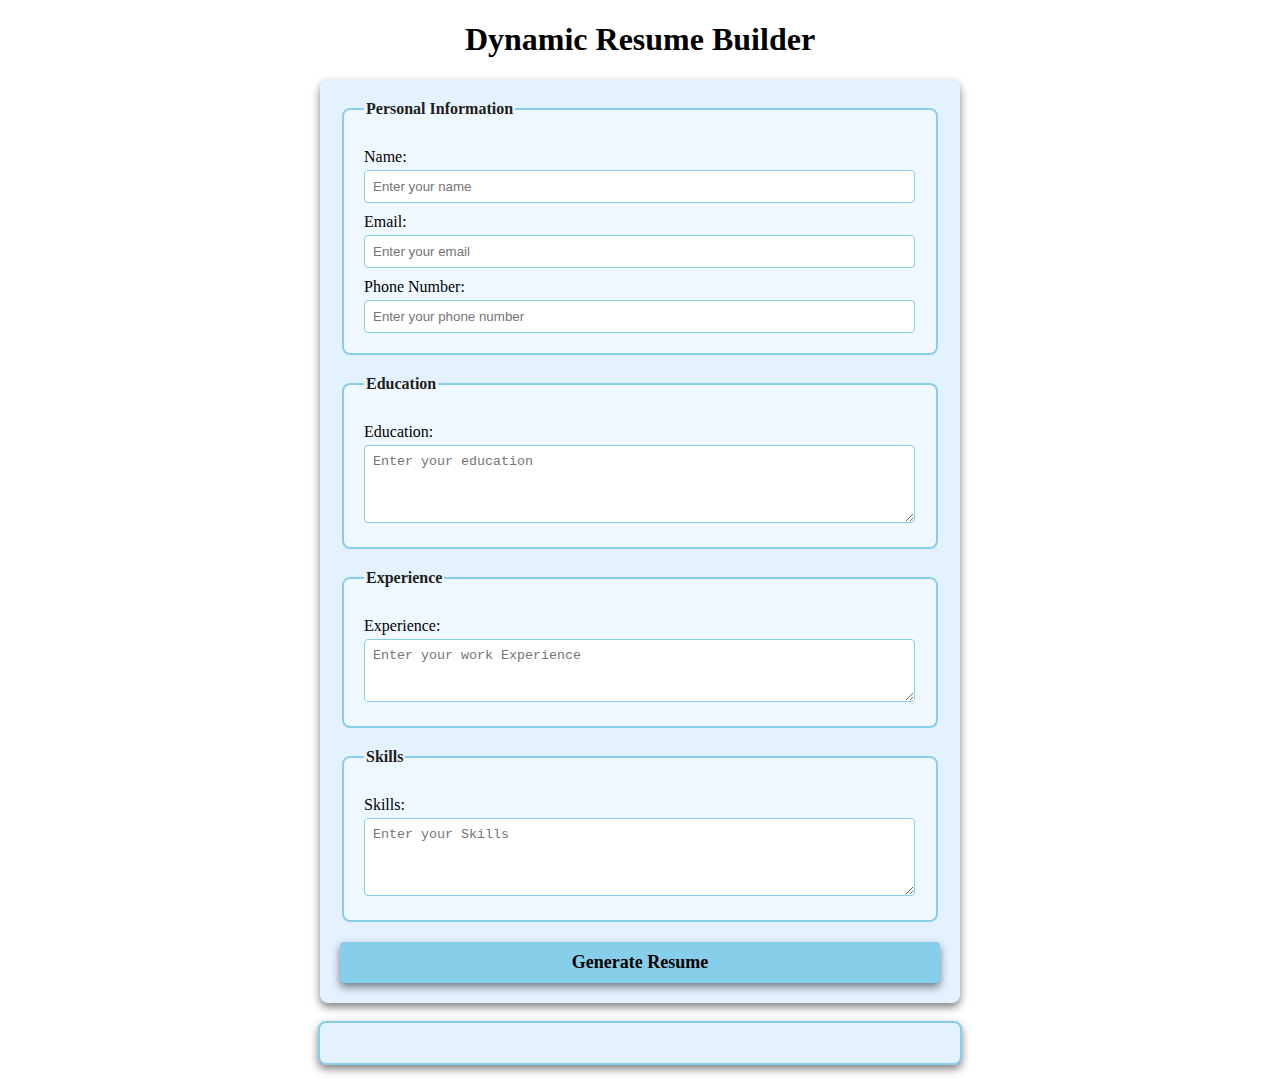
<file: Milestone 3/index.html>
<!DOCTYPE html>
<html lang="en">
<head>
    <meta charset="UTF-8">
    <meta name="viewport" content="width=device-width, initial-scale=1.0">
    <title>Dynamic Resume Builder</title>
    <link rel="stylesheet" href="style.css">
</head>
<body>
    <h1>Dynamic Resume Builder</h1>
    <form id="resume-form">
<fieldset>
    <legend>Personal Information</legend>
    <label for="name">Name:</label>
    <input type="text" id="name" placeholder="Enter your name" required>

    <label for="email">Email:</label>
    <input type="email" id="email" placeholder="Enter your email" required>
    
    <label for="phone">Phone Number:</label>
    <input type="phone" id="phone" placeholder="Enter your phone number" required>


    </fieldset>
  

<fieldset>
  <legend>Education</legend>
  <label for="education">Education:</label>
  <textarea id="education" placeholder="Enter your education" rows="4" required></textarea>
</fieldset>


<fieldset>
<legend>Experience</legend>
<label for="experience">Experience:</label>
  <textarea id="experience" placeholder="Enter your work Experience" rows="3" required></textarea>
</fieldset>

<fieldset>
    <legend>Skills</legend>
    <label for="skills">Skills:</label>
  <textarea id="skills" placeholder="Enter your Skills" rows="4" required></textarea>
</fieldset>

<button type="submit"> <b>Generate Resume</b></button>


</form>
<br>

<!--Dynamic Resume-->
<div id="resume-display">
<!--reume will be generated below-->
</div>

<script src="script.js"></script>


</body>
</html>
</file>
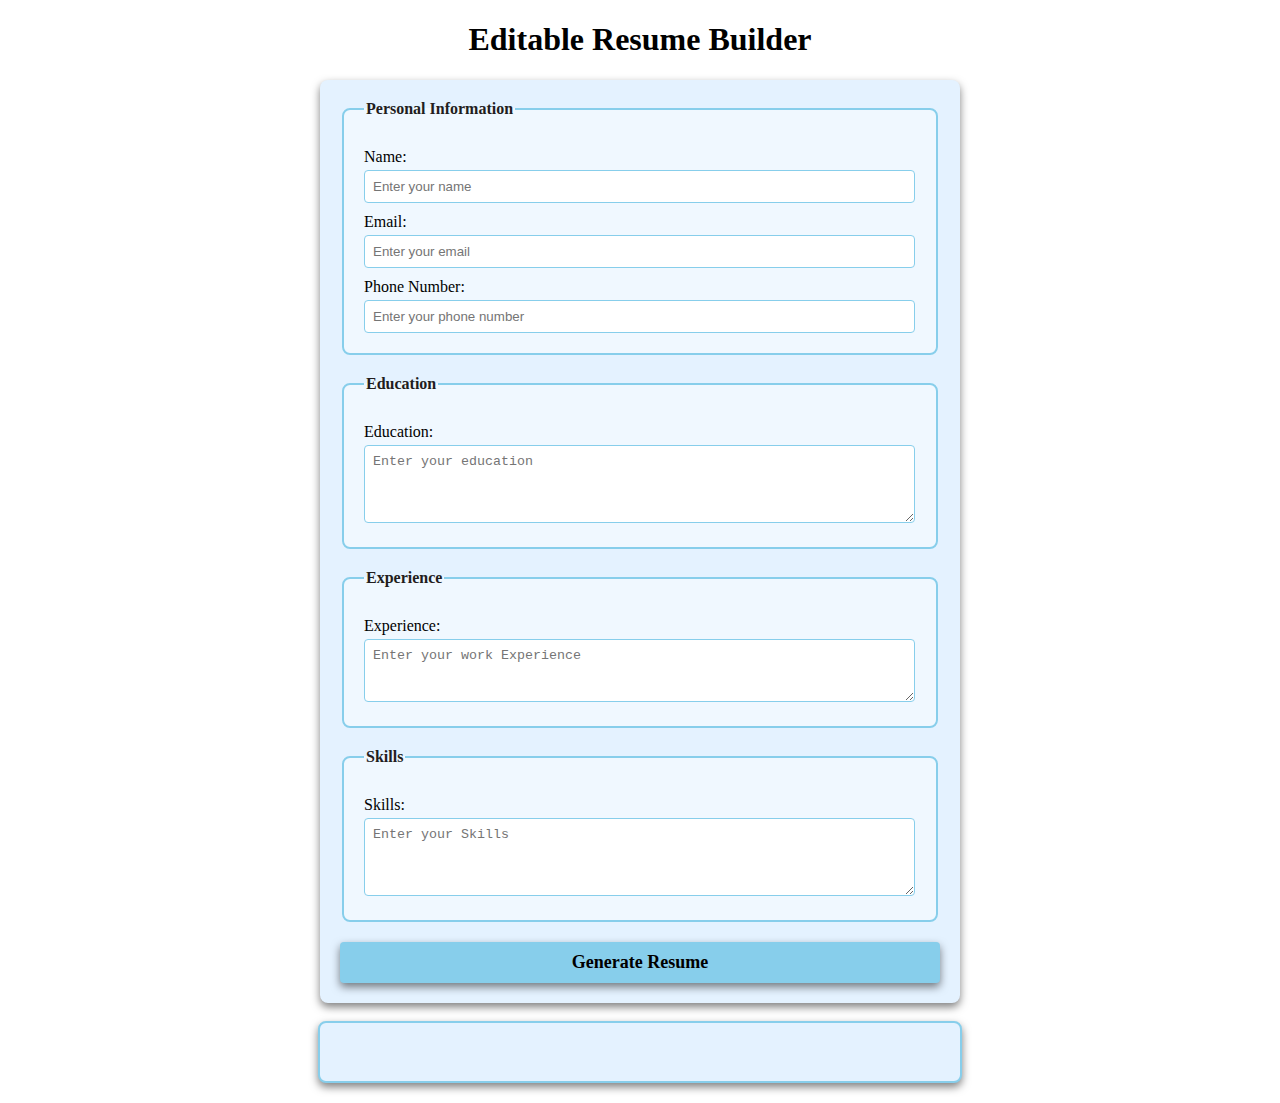
<file: Milestone 4/index.html>
<!DOCTYPE html>
<html lang="en">
<head>
    <meta charset="UTF-8">
    <meta name="viewport" content="width=device-width, initial-scale=1.0">
    <title>Editable Resume Builder</title>
    <link rel="stylesheet" href="style.css">
</head>
<body>
    <h1>Editable Resume Builder</h1>
    <form id="resume-form">
<fieldset>
    <legend>Personal Information</legend>
    <label for="name">Name:</label>
    <input type="text" id="name" placeholder="Enter your name" required>

    <label for="email">Email:</label>
    <input type="email" id="email" placeholder="Enter your email" required>
    
    <label for="phone">Phone Number:</label>
    <input type="phone" id="phone" placeholder="Enter your phone number" required>


    </fieldset>
  

<fieldset>
  <legend>Education</legend>
  <label for="education">Education:</label>
  <textarea id="education" placeholder="Enter your education" rows="4" required></textarea>
</fieldset>


<fieldset>
<legend>Experience</legend>
<label for="experience">Experience:</label>
  <textarea id="experience" placeholder="Enter your work Experience" rows="3" required></textarea>
</fieldset>

<fieldset>
    <legend>Skills</legend>
    <label for="skills">Skills:</label>
  <textarea id="skills" placeholder="Enter your Skills" rows="4" required></textarea>
</fieldset>

<button type="submit"> <b>Generate Resume</b></button>


</form>
<br>

<!--Dynamic & Editable Resume-->
<div id="resume-display" contenteditable="true">
<!--reume will be generated below-->
</div>

<script src="script.js"></script>


</body>
</html>
</file>
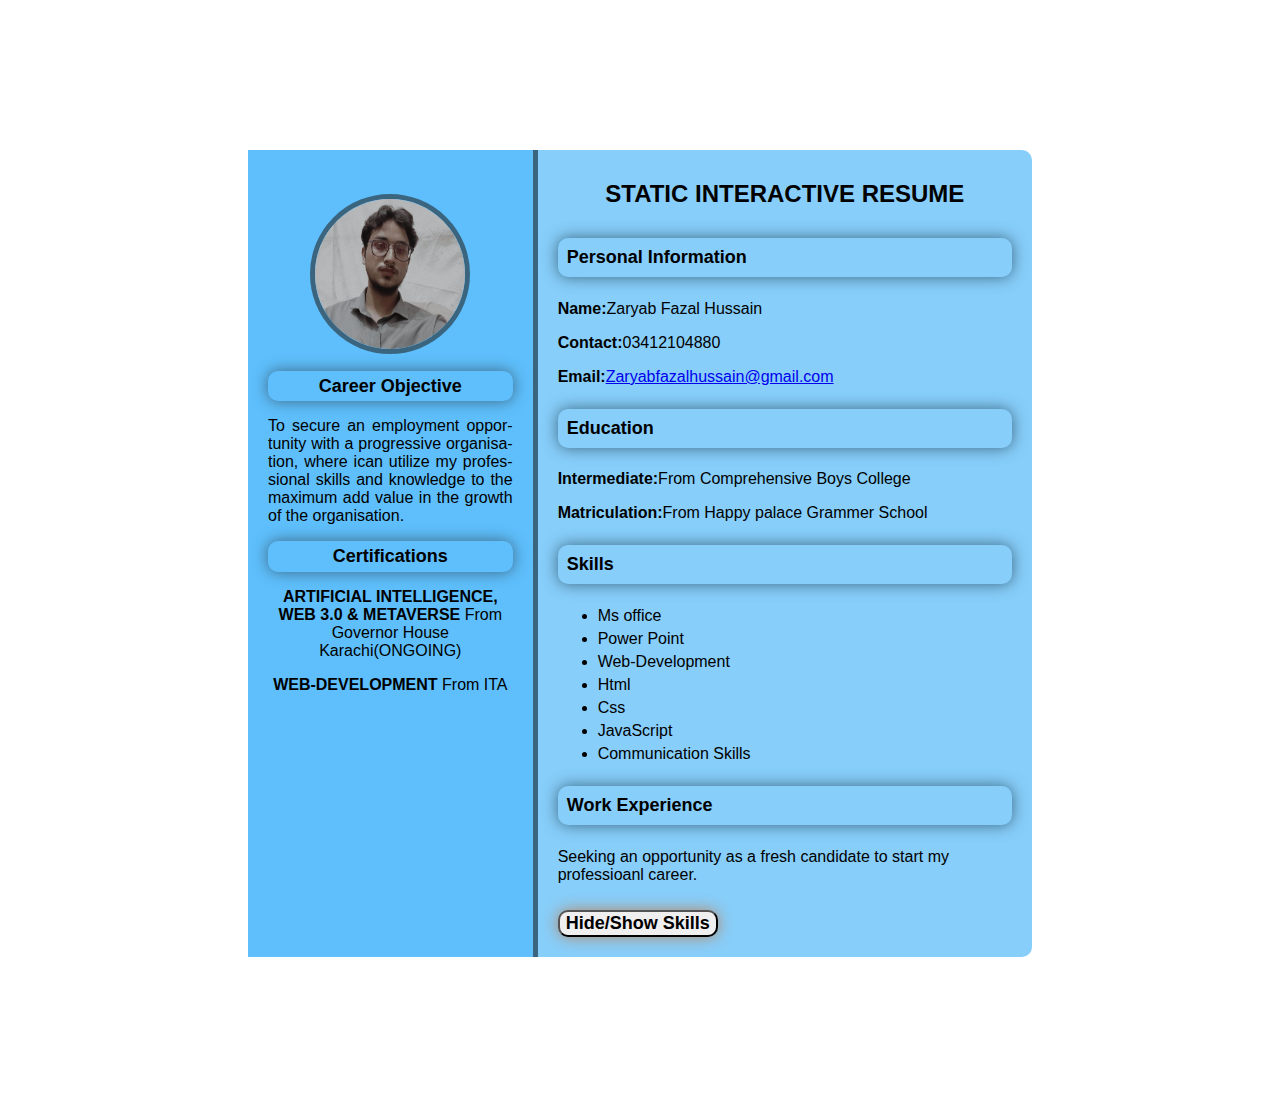
<file: Milestone1-2/index.html>
<!DOCTYPE html>
<html lang="en">
<head>
    <meta charset="UTF-8">
    <meta name="viewport" content="width=device-width, initial-scale=1.0">
    <title>STATIC INTERACTIVE RESUME</title>
    <link rel="stylesheet" href="style.css">
</head>
<body>
    <div class="resume-container">
    <!--LEFT-SECTION-->
    <div class="left-section">
        <img src="zary.jpg" alt="Profile Picture"class="profile-picture">
        <section id="objective">
               <h3 style="color:Black;">Career Objective</h3>
            <p style="text-align: justify; hyphens: auto;"> To secure an employment opportunity with a progressive organisation, where ican utilize my professional skills and knowledge to the maximum  add value in the growth of the organisation.</p>
        </section>
    
        <section id="certification">
        <h3 style="color:black;" >Certifications</h3>
        
        <p><b> ARTIFICIAL INTELLIGENCE, WEB 3.0 & METAVERSE</b> From Governor House Karachi(ONGOING)</p>
        <p><b>WEB-DEVELOPMENT</b> From ITA</p>
    </section>
    </div>
    
<!--RIGHT-SECTION-->
<div class="right-section">
    <h1 style="color:black;">STATIC INTERACTIVE RESUME</h1>
    <!--Personal-INFORMATION-->
<section id="personal-info">
<h3>Personal Information</h3>
<p><b>Name:</b>Zaryab Fazal Hussain</p>
<p><b>Contact:</b>03412104880</p>
<p><b>Email:</b><a href="mailto:Zaryabfazalhussain@gmail.com">Zaryabfazalhussain@gmail.com</a></p>
</section>

<!--Education-section-->
<section id="education">
    <h3>Education</h3>
    <p><b>Intermediate:</b>From Comprehensive Boys College</p>
    <p><b>Matriculation:</b>From Happy palace Grammer School</p>
</section>

<!--Skills-Section-->
<section id="skills">
    <h3>Skills</h3>
    <ul>
        <li>Ms office</li>
        <li>Power Point</li>
        <li>Web-Development</li>
        <li>Html</li>
        <li>Css</li>
        <li>JavaScript</li>
        <li>Communication Skills</li>

    </ul>
</section>
<!--Work-Experience-->
<section id="work-experience">
<h3>Work Experience</h3>
<p>Seeking an opportunity as a fresh candidate to start my professioanl career.</p>
</section>

<!--Button to toggle skill section-->
<button id="toggle-Skills"><b>Hide/Show Skills</b></button>
</div>
</div>
<script src="script.js"></script>
</body>
</html>
</file>
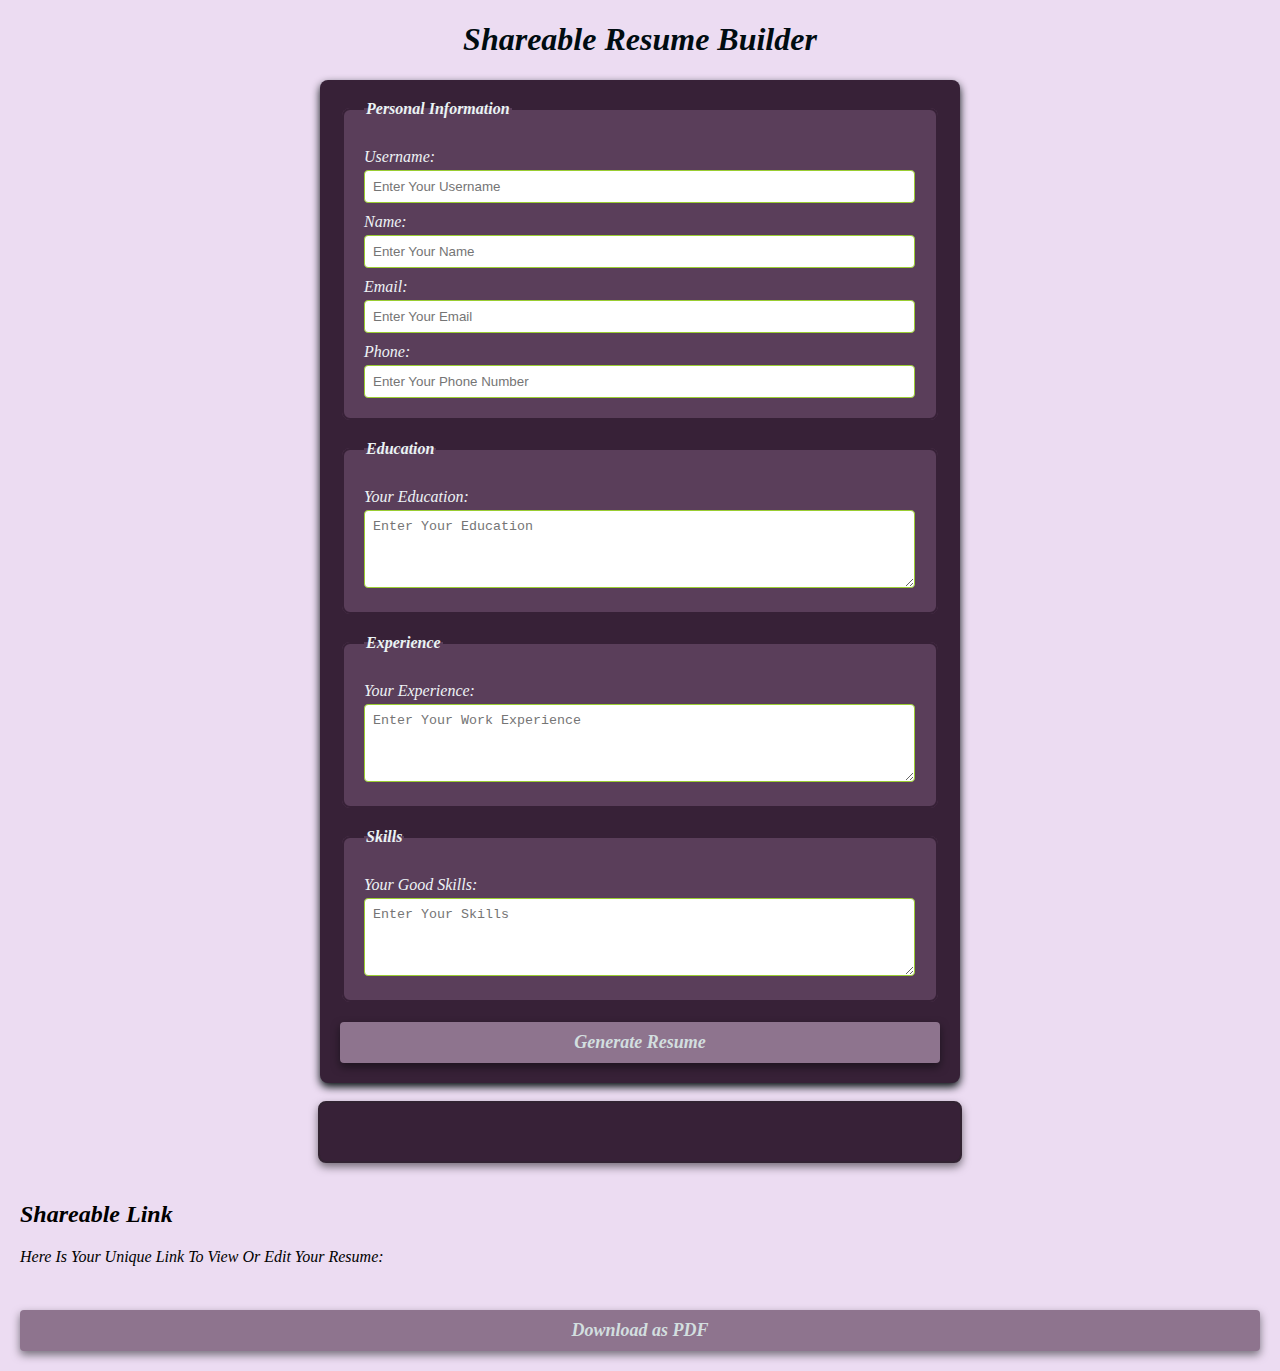
<file: milestone5/index.html>
<!DOCTYPE html>
<html lang="en">
<head>
    <meta charset="UTF-8">
    <meta name="viewport" content="width=device-width, initial-scale=1.0">
    <title>Shareable Resume Builder</title>
    <link rel="stylesheet" href="style.css"> 
</head>
<body>
    <h1><i><b>Shareable Resume Builder</b></i></h1>
    <form id="resume-form">
        <fieldset>
            <legend><i>Personal Information</i></legend>

            <label for="username"><i>Username:</i></label>
            <input  type="text" id="username" placeholder="Enter Your Username" required>

            <label for="name"><i>Name:</i></label>
            <input  type="text" id="name" placeholder="Enter Your Name" required>

            <label for="email"><i>Email:</i></label>
            <input  type="email" id="email" placeholder="Enter Your Email" required>

            <label for="phone"><i>Phone:</i></label>
            <input  type="tel" id="phone" placeholder="Enter Your Phone Number" required>
        </fieldset>

        <fieldset>
            <legend><i>Education</i></legend>
            <label for="education"><i>Your Education:</i> </label>
           <textarea id="education" placeholder="Enter Your Education" rows="4" required></textarea>
        </fieldset>

        <fieldset>
            <legend><i>Experience</i></legend>
            <label for="experience"><i>Your Experience:</i> </label>
            <textarea id="experience" placeholder="Enter Your Work Experience" rows="4" required></textarea>
        </fieldset>

        <fieldset>
            <legend><i>Skills</i></legend>
            <label for="skills"><i>Your Good Skills:</i> </label>
            <textarea id="skills" placeholder="Enter Your Skills" rows="4" required></textarea>
        </fieldset>

        <button type="submit"><b><i>Generate Resume</i></b></button>
       
    </form>
    <br>
    <!-- Dynamic & Editable Resume -->
     <div id="resume-display" contenteditable="true">
        <!-- Resume Will be Generated Below -->
     </div>

     <br>

     <!-- Section For Shareable link & download option -->

     <div id="shareable-link-container" style="display: none;"></div>

     <h2> <i><b>Shareable Link</b></i> </h2>
     <p><i> Here Is Your Unique Link To View Or Edit Your Resume:</i></p>
     <a href="" id="shareable-link" target="_blank"></a>
     <br>
     <button id="download-pdf"><b><i>Download as PDF</i></b></button>

     <script src="main.js"></script>

</body>
</html>
</file>
<file: Milestone 3/style.css>
/* Styling form and resume sections */


body {

    font-family: 'Times New Roman', Times, serif;

    margin: 20px;

    padding: 0;

    background-color: white;

}


form {

    margin: auto;

    background-color: rgb(228, 242, 255);

    border-radius: 8px;

    box-shadow: 0 4px 8px rgba(0, 0, 0, 0.5);

    padding: 20px;

    max-width: 600px;

}


h1 {

    text-align: center;

    color: black;

}


fieldset {

    border: 2px solid skyblue;

    border-radius: 8px;

    padding: 20px;

    margin-bottom: 20px;

    background-color: aliceblue;

}


legend {

    font-weight: bold;

    text-align: left;

    color: rgb(34, 29, 29);

}


label {

    display: block;

    margin-top: 10px;

    color: black;


}


input,textarea {

    margin-top: 4px;

    padding: 8px;

    width: calc(100% - 1px);

    border: 1px solid skyblue;

    border-radius: 4px;

    box-sizing: border-box;

}


button {

    display: block;

    width: 100%;

    background-color: skyblue;

    color: black;

    border: none;

    border-radius: 4px;

    box-shadow: 0 4px 8px rgba(0, 0, 0, 0.5);

    margin-top: 10px;

    font-size: 18px;

    font-family: 'Times New Roman', Times, serif;

    padding: 10px;

    cursor: pointer;

}


button :hover {

    color: blue;

}


#resume-display {

    max-width: 600px;

    margin: auto;

    padding: 20px;

    border: 2px solid skyblue;

    border-radius: 8px;

    background-color: rgb(228, 242, 255);

    box-shadow: 0 4px 8px rgba(0, 0, 0, 0.5);

}


#resume-display h2 {

    color: black;

}
</file>
<file: Milestone 4/style.css>
/* Styling form and resume sections */


body {

    font-family: 'Times New Roman', Times, serif;

    margin: 20px;

    padding: 0;

    background-color: white;

}


form {

    margin: auto;

    background-color: rgb(228, 242, 255);

    border-radius: 8px;

    box-shadow: 0 4px 8px rgba(0, 0, 0, 0.5);

    padding: 20px;

    max-width: 600px;

}


h1 {

    text-align: center;

    color: black;

}


fieldset {

    border: 2px solid skyblue;

    border-radius: 8px;

    padding: 20px;

    margin-bottom: 20px;

    background-color: aliceblue;

}


legend {

    font-weight: bold;

    text-align: left;

    color: rgb(34, 29, 29);

}


label {

    display: block;

    margin-top: 10px;

    color: black;


}


input,textarea {

    margin-top: 4px;

    padding: 8px;

    width: calc(100% - 1px);

    border: 1px solid skyblue;

    border-radius: 4px;

    box-sizing: border-box;

}


button {

    display: block;

    width: 100%;

    background-color: skyblue;

    color: black;

    border: none;

    border-radius: 4px;

    box-shadow: 0 4px 8px rgba(0, 0, 0, 0.5);

    margin-top: 10px;

    font-size: 18px;

    font-family: 'Times New Roman', Times, serif;

    padding: 10px;

    cursor: pointer;

}


button :hover {

    color: blue;

}


#resume-display {

    max-width: 600px;

    margin: auto;

    padding: 20px;

    border: 2px solid skyblue;

    border-radius: 8px;

    background-color: rgb(228, 242, 255);

    box-shadow: 0 4px 8px rgba(0, 0, 0, 0.5);
/*Making the resume editable*/
    outline:none;
}


#resume-display h2 {

    color: black;

}
</file>
<file: Milestone1-2/style.css>
/* GENERAL STYLING */
body {
    font-family:'Arial',sans-serif;
    background-color:white;
    margin: 0;
    padding:150px;
}

.resume-container{
    display:flex;
    background-color:lightskyblue;
    width:80%;
    margin: 0 auto;
    border-radius: 10px;
    box-shadow: 0 0 20px (0,0,0,0.1) ;

} 

/*LEFT SECTIN STYLING*/
.left-section {
    background-color:rgb(94, 191, 252);
    color:black;
    padding: 20px;
    width:35%;
    text-align: center;
    border-right: 5px solid rgb(59, 101, 127)
}

.profile-picture{
    width: 150px;
    height:150px;
    margin-top:10%;
border-radius:50%;
border:5px solid rgb(59, 101, 127);
margin: bottom 20px;
}

h1{
    font-size: 24px;
    margin:10px 0;
    margin-bottom: 30px;
    text-align:center;
}
h3{
    font-size:18px;
    padding:2%;
    margin:20px 0 10px;
color:black;
border-radius: 10px;
box-shadow:0 0 15px rgb(59, 101, 127); ;
margin-top: 5%;
margin-bottom:5%;
}

ul{
    list-style-type: fill round;
    padding:10;
    margin:10px 0;

}

ul li{
    margin: 5px 0;

}

/*RIGHT SECTION STYLING*/
.right-section {
    padding:20px;
    width:65%;
}

button{
    font-family: Arial,sans-serif;
border-radius: 10px;
box-shadow:0 0 15px #b98663;
cursor: pointer;
margin-top: 10px;
font-size:18px;
}

button:hover {
    background-color:#f7ae62;
}
</file>
<file: milestone5/style.css>
/* Styling form and resume sections */

body {
    font-family: 'Times New Roman', Times, serif;
    margin: 20px;
    padding: 0;
    background-color: rgb(236, 220, 242);
}

form {
    margin: auto;
    background-color:rgb(55, 33, 55);
    border-radius: 8px;
    box-shadow: 0 4px 8px rgb(5, 14, 15);
    padding: 20px;
    max-width: 600px;
}

h1 {
    text-align: center;
    color: rgb(0, 12, 17);
}

fieldset {
    border: 2px solid rgb(55, 33, 55);
    border-radius: 8px;
    padding: 20px;
    margin-bottom: 20px;
    background-color: rgb(90, 62, 90);
}

legend {
    font-weight: bold;
    text-align: left;
    color: rgb(234, 243, 244);
}

label {
    display: block;
    margin-top: 10px;
    color: rgb(238, 243, 246);

}

input,textarea {
    margin-top: 4px;
    padding: 8px;
    width: calc(100% - 1px);
    border: 1px solid yellowgreen;
    border-radius: 4px;
    box-sizing: border-box;
}

button {
    display: block;
    width: 100%;
    background-color: rgb(142, 116, 142);
    color: rgb(210, 222, 223);
    border: none;
    border-radius: 4px;
    box-shadow: 0 4px 8px rgba(4, 8, 8, 0.5);
    margin-top: 10px;
    font-size: 18px;
    font-family: 'Times New Roman', Times, serif;
    padding: 10px;
    cursor: pointer;
}

button :hover {
    color: rgb(184, 161, 184);
}

#resume-display {
    max-width: 600px;
    margin: auto;
    padding: 20px;
    border: 2px solid rgb(50, 35, 50);
    border-radius: 8px;
    background-color: rgb(55, 33, 55);
    box-shadow: 0 4px 8px rgba(0, 0, 0, 0.5);
    /* Making the Resume Editable */
    outline: none;
}

#resume-display h2 {
    color: white;
}
</file>
